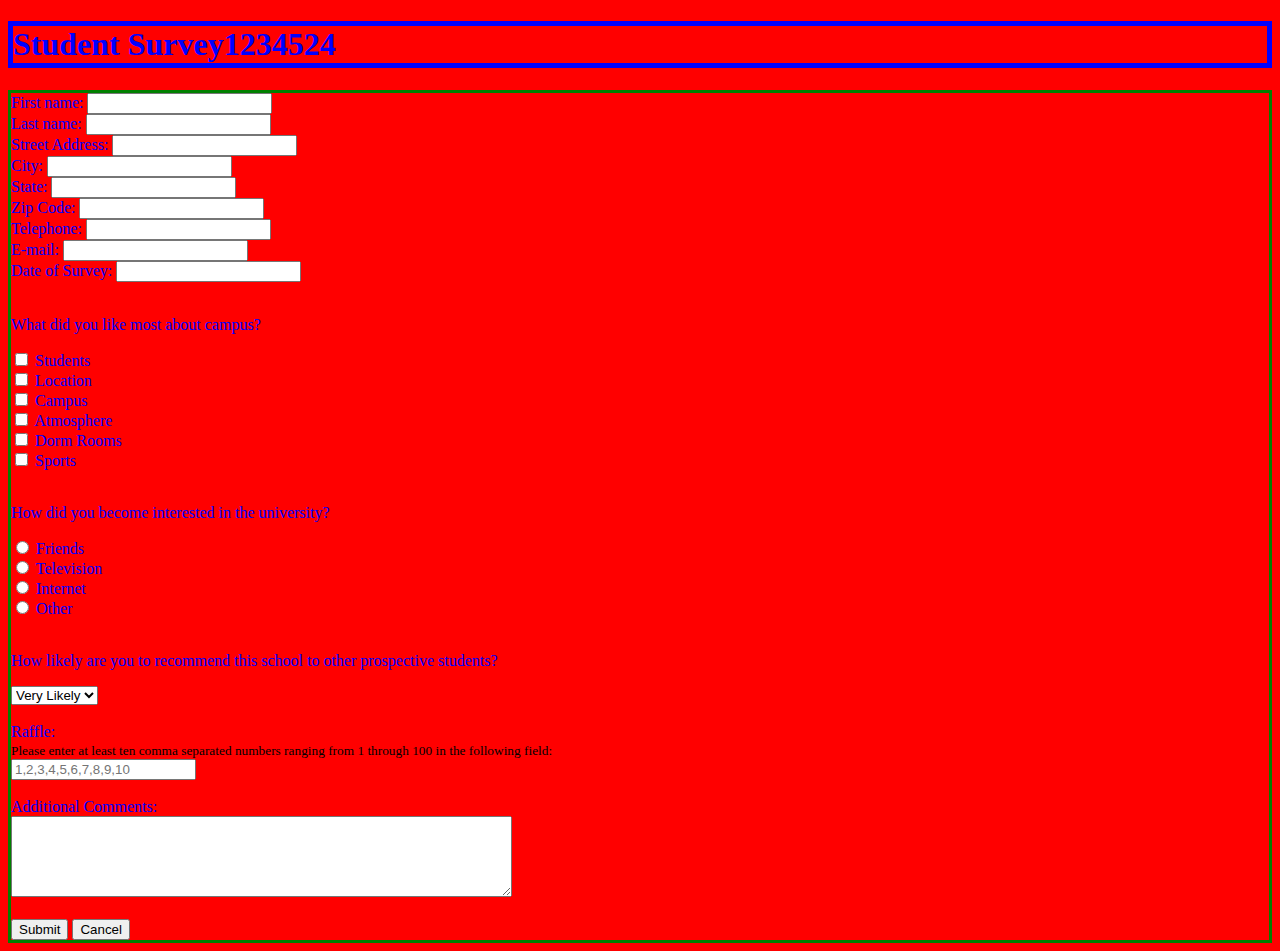
<file: WebContent/survey.html>
<!DOCTYPE html>
<html>
<head>
<link rel="stylesheet" href="css/survey.css">
<meta charset="UTF-8">
<title>Student Survey</title>
</head>
<body>

	<h1>Student Survey1234524</h1>

	<form>
		<label for="first_name">First name:</label>
		<input type="text" id="first_name" required><br>
		<label for="last_name">Last name:</label>
		<input type="text" id="last_name" required><br>
		<label for="address">Street Address:</label>
		<input type="text" id="" required><br>
		<label for="city">City:</label>
		<input type="text" id="city" required><br>
		<label for="state">State:</label>
		<input type="text" id="state" required><br>
		<label for="zip">Zip Code:</label>
		<input type="text" id="zip" required><br>
		<label for="telephone">Telephone:</label>
		<input type="text" id="telephone" required><br>
		<label for="e-mail">E-mail:</label>
		<input type="text" id="e-mail" required><br>
		<label for="date">Date of Survey:</label>
		<input type="text" id="date" required><br>
		<br>
		<p><label>What did you like most about campus?</label></p>
		<input type="checkbox" id="students" name="students" value="students">
		<label for="students"> Students</label><br>
		<input type="checkbox" id="location" name="location" value="location">
		<label for="location"> Location</label><br>
		<input type="checkbox" id="campus" name="campus" value="campus">
		<label for="campus"> Campus</label><br>
		<input type="checkbox" id="atmosphere" name="atmosphere" value="atmosphere">
		<label for="atmosphere"> Atmosphere</label><br>
		<input type="checkbox" id="dorm_rooms" name="dorm_rooms" value="dorm_rooms">
		<label for="dorm_rooms"> Dorm Rooms</label><br>
		<input type="checkbox" id="sports" name="sports" value="sports">
		<label for="sports"> Sports</label><br>
		<br>
		<p><label>How did you become interested in the university?</label></p>
		<input type="radio" id="friends" name="interested" value="friends">
 		 <label for="friends">Friends</label><br>
 		 <input type="radio" id="television" name="interested" value="television">
 		 <label for="television">Television</label><br>
 		 <input type="radio" id="internet" name="interested" value="internet">
 		 <label for="internet">Internet</label><br>
 		 <input type="radio" id="other" name="interested" value="other">
 		 <label for="other">Other</label><br>
		<br>
		<p><label>How likely are you to recommend this school to other prospective students?</label></p>
		<select id="recommend">
		<option value="very_likely">Very Likely</option>
		<option value="likely">Likely</option>
		<option value="unlikely">Unlikely</option>
		</select>
		<br><br>
		<label for="raffle">Raffle:</label><br>
		<small>Please enter at least ten comma separated
		numbers ranging from 1 through 100 in the following field:</small><br>
  		<input type="text" id="raffle" name="raffle"
  		placeholder="1,2,3,4,5,6,7,8,9,10" pattern="^(((0|[1-9][0-9]?|100))|(,(0|[1-9][0-9]?|100))){10,}" required><br>
		<br>

		<label for="comments">Additional Comments:</label><br>
		<textarea id="comments" rows="5" cols="60"></textarea>

		<br><br>
		<input type="submit" value="Submit">
		<input type="reset" value="Cancel">
	</form>


</body>
</html>
</file>
<file: WebContent/css/survey.css>
@charset "UTF-8";

h1 {
	color: blue;
	border-style: solid;
	border-color: blue;
	border-width: 5px;
}

form {
	border-style: solid;
	border-color: green;
}

label {
	color: blue;
}

body {
  background-color: red;
}
</file>
